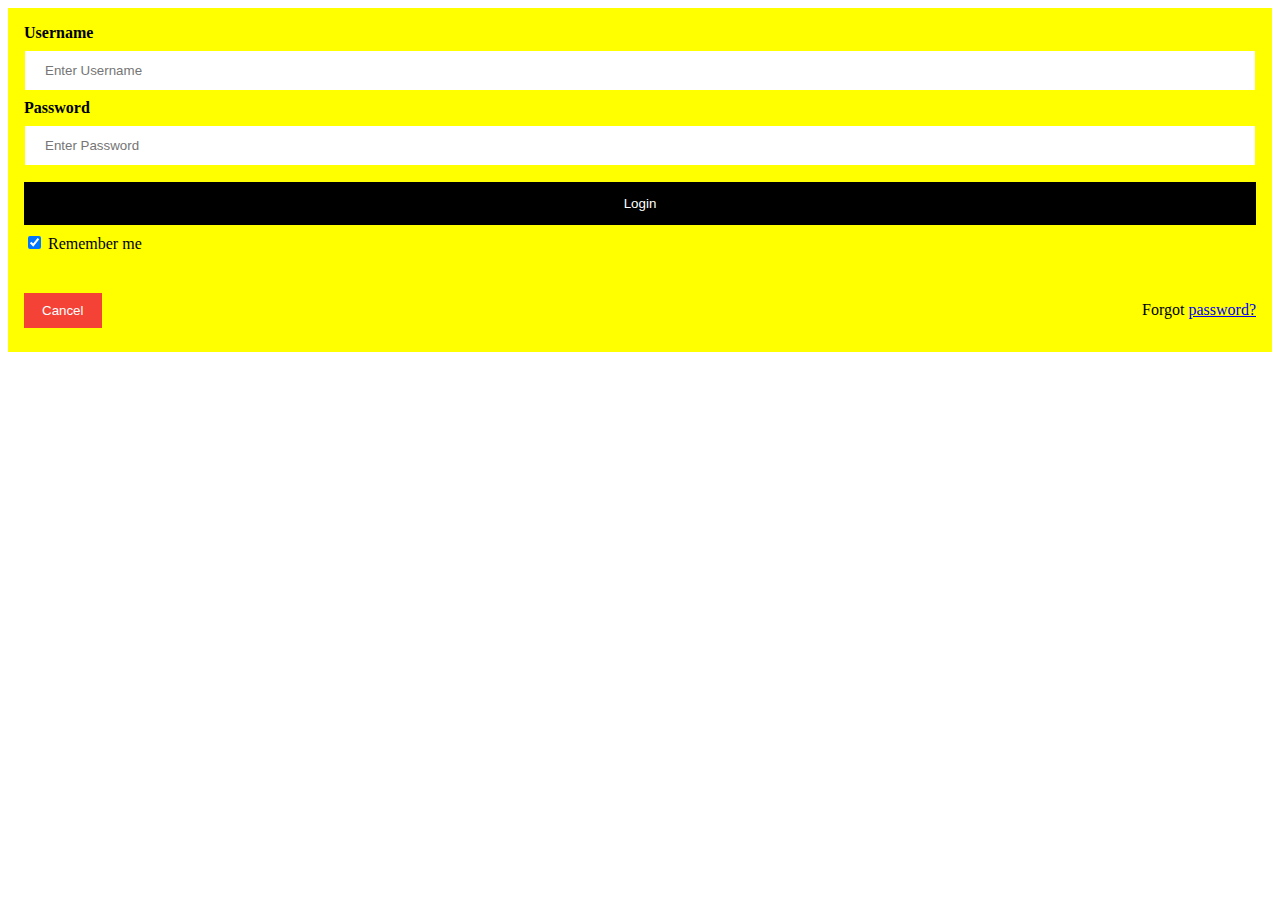
<file: index.html>
<!DOCTYPE html>
<html lang="en">

<head>
    <meta charset="UTF-8">
    <meta name="viewport" content="width=device-width, initial-scale=1.0">
    <link rel="stylesheet" href="login.css">
    <title>Login</title>
</head>

<body>
    <form name="contact" Netlify>

        <div class="container">
            <label for="uname"><b>Username</b></label>
            <input type="text" placeholder="Enter Username" name="uname" required>

            <label for="psw"><b>Password</b></label>
            <input type="password" placeholder="Enter Password" name="psw" required>

            <button type="submit">Login
            </button>
            <label>
                <input type="checkbox" checked="checked" name="remember"> Remember me
            </label>
        </div>

        <div class="container" style="background-color:yellow">
            <button type="button" class="cancelbtn">Cancel</button>
            <span class="psw">Forgot <a href="login.html">password?</a></span>
        </div>
    </form>
</body>

</html>
</file>
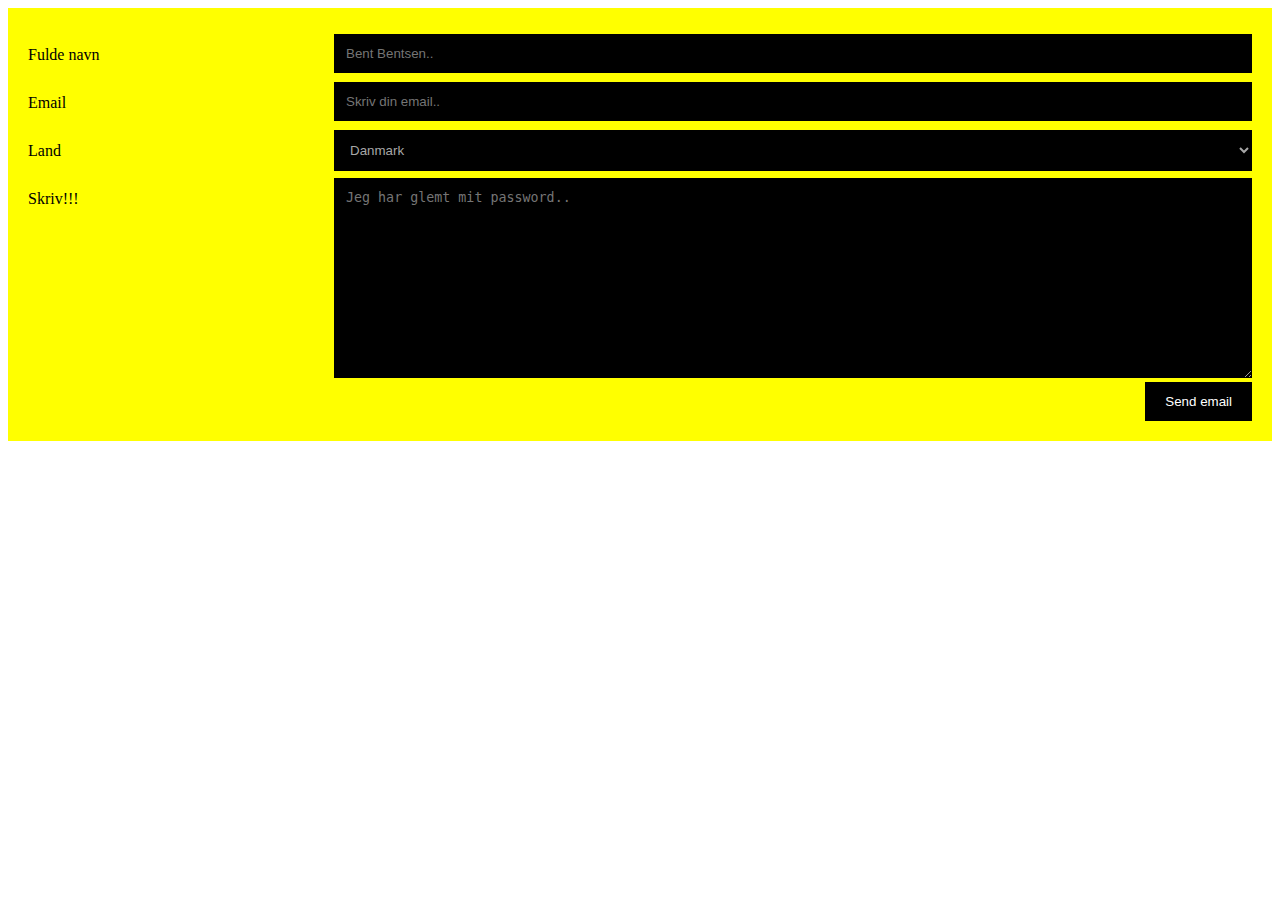
<file: login.html>
<!DOCTYPE html>
<html lang="en">

<head>
    <meta charset="UTF-8">
    <meta name="viewport" content="width=device-width, initial-scale=1.0">
    <link rel="stylesheet" href="style.css">
    <title>Forms test</title>
</head>

<body>

    <div class="container">
        <form name="contact" Netlify>
            <div class="row">
                <div class="col-25">
                    <label for="fname">Fulde navn</label>
                </div>
                <div class="col-75">
                    <input type="text" id="fname" name="firstname" placeholder="Bent Bentsen..">
                </div>
            </div>
            <div class="row">
                <div class="col-25">
                    <label for="email">Email</label>
                </div>
                <div class="col-75">
                    <input type="text" id="email" name="email" placeholder="Skriv din email..">
                </div>
            </div>
            <div class="row">
                <div class="col-25">
                    <label for="country">Land</label>
                </div>
                <div class="col-75">
                    <select id="country" name="country">
                        <option value="Danmark">Danmark</option>
                        <option value="Norge">Norge</option>
                        <option value="Sverige">Sverige</option>
                    </select>
                </div>
            </div>
            <div class="row">
                <div class="col-25">
                    <label for="subject">Skriv!!!</label>
                </div>
                <div class="col-75">
                    <textarea id="subject" name="subject" placeholder="Jeg har glemt mit password.."
                        style="height:200px"></textarea>
                </div>
            </div>
            <div class="row">
                <input type="submit" value="Send email">
            </div>
        </form>
    </div>
</body>

</html>
</file>
<file: login.css>
/* Bordered form */
form {
  background-color: yellow;
}

/* Full-width inputs */
input[type="text"],
input[type="password"] {
  width: 100%;
  padding: 12px 20px;
  margin: 8px 0;
  display: inline-block;
  border: 1px solid yellow;

  box-sizing: border-box;
}

/* Set a style for all buttons */
button {
  background-color: black;
  color: white;
  padding: 14px 20px;
  margin: 8px 0;
  border: none;
  cursor: pointer;
  width: 100%;
}

/* Add a hover effect for buttons */
button:hover {
  opacity: 0.8;
}

/* Extra style for the cancel button (red) */
.cancelbtn {
  width: auto;
  padding: 10px 18px;
  background-color: #f44336;
}

/* Center the avatar image inside this container */
.imgcontainer {
  text-align: center;
  margin: 24px 0 12px 0;
}

/* Avatar image */
img.avatar {
  width: 40%;
  border-radius: 50%;
}

/* Add padding to containers */
.container {
  padding: 16px;
}

/* The "Forgot password" text */
span.psw {
  float: right;
  padding-top: 16px;
}

/* Change styles for span and cancel button on extra small screens */
@media screen and (max-width: 300px) {
  span.psw {
    display: block;
    float: none;
  }
  .cancelbtn {
    width: 100%;
  }
}
</file>
<file: style.css>
/* Style inputs, select elements and textareas */
input[type="text"],
select,
textarea {
  width: 100%;
  padding: 12px;
  border: none;
  background-color: black;
  color: rgb(167, 167, 167);

  box-sizing: border-box;
  resize: vertical;
}

/* Style the label to display next to the inputs */
label {
  padding: 12px 12px 12px 0;
  display: inline-block;
}

/* Style the submit button */
input[type="submit"] {
  background-color: black;
  color: white;
  padding: 12px 20px;
  border: none;
  cursor: pointer;
  float: right;
}

/* Style the container */
.container {
  background-color: yellow;
  padding: 20px;
}

/* Floating column for labels: 25% width */
.col-25 {
  float: left;
  width: 25%;
  margin-top: 6px;
}

/* Floating column for inputs: 75% width */
.col-75 {
  float: left;
  width: 75%;
  margin-top: 6px;
}

/* Clear floats after the columns */
.row:after {
  content: "";
  display: table;
  clear: both;
}

/* Responsive layout - when the screen is less than 600px wide, make the two columns stack on top of each other instead of next to each other */
@media screen and (max-width: 600px) {
  .col-25,
  .col-75,
  input[type="submit"] {
    width: 100%;
    margin-top: 0;
  }
}
</file>
